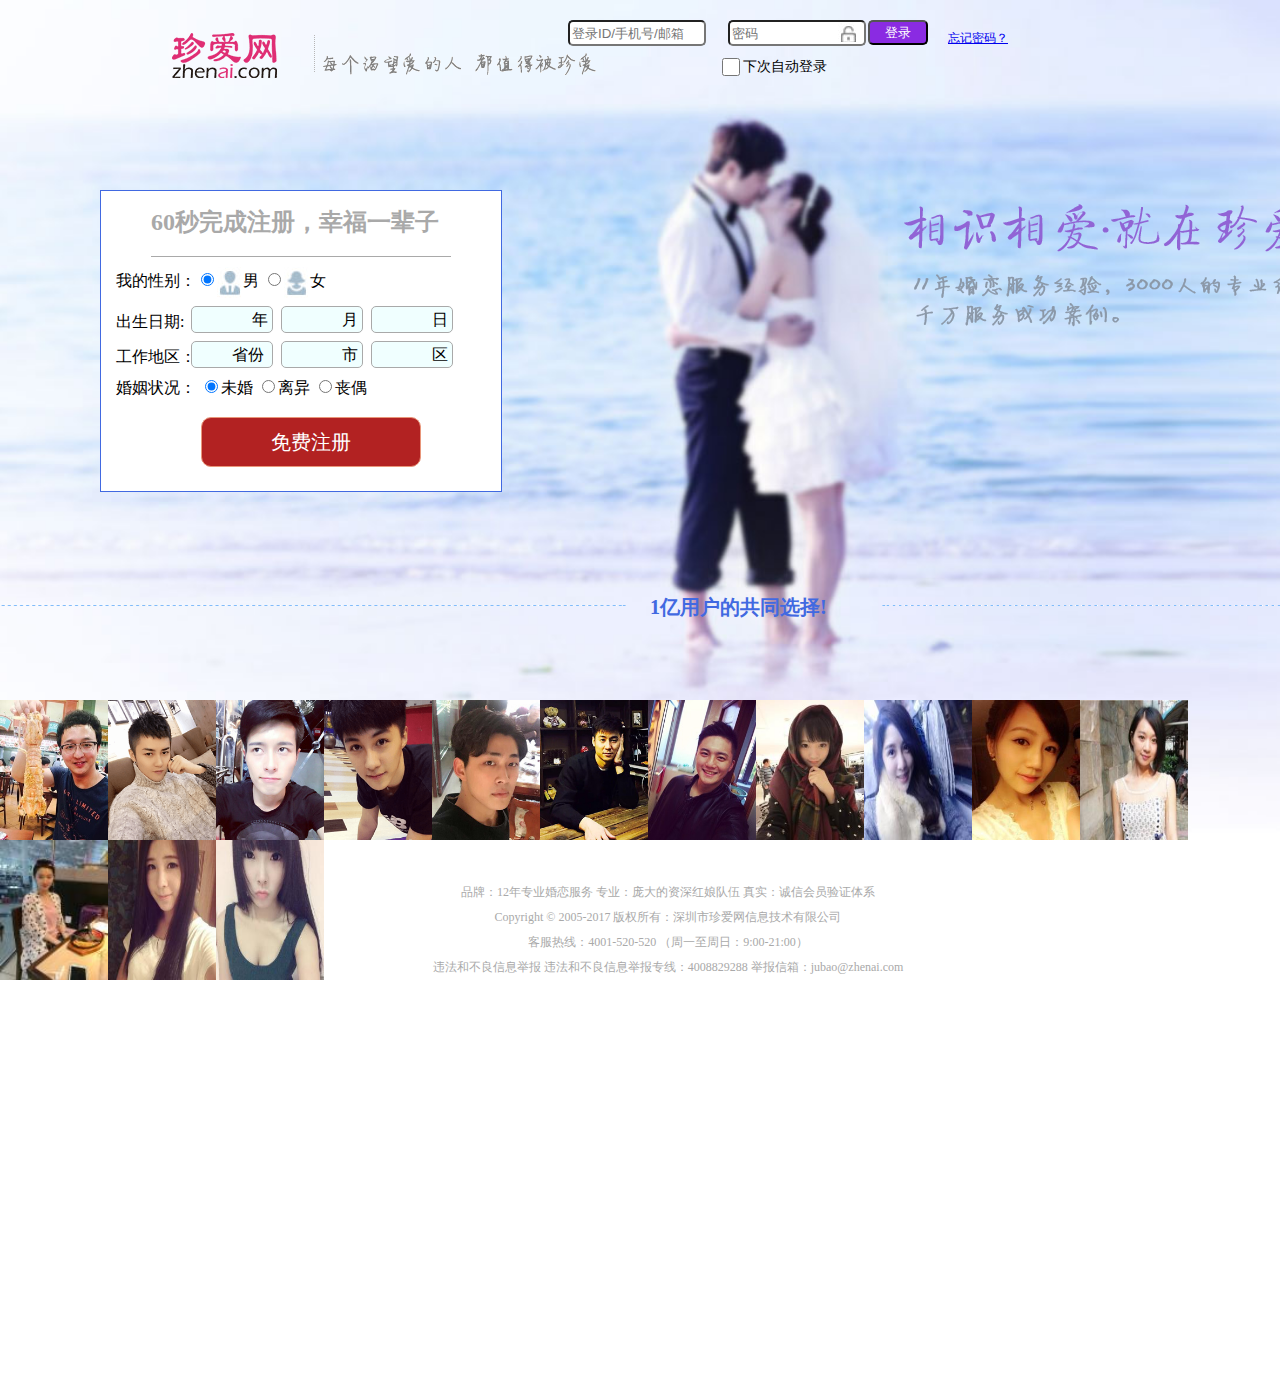
<file: index.html>
<!DOCTYPE html>
<html>

	<head>
		<meta charset="UTF-8">
		<title>珍爱网</title>
		<link rel="stylesheet" type="text/css" href="css/zaw.css" />
		<style type="text/css">

		</style>
	</head>

	<body>
		<div id="a">
			<header>
				<div id="b">
					<div class="b1"><img src="img/logo_00.png" /></div>
					<div class="b2"><img src="img/aa.png" /> </div>
					<div class="b3">
						<input type="text" value="" placeholder="登录ID/手机号/邮箱" />
						<input type="text" value="" placeholder="密码" />
						<input type="submit" value="登录" />
						<div class="b3a"></div>
					</div>
					<div class="b4">
						<a href="#">忘记密码？</a>
					</div>
					<div class="b5">
						<input type="checkbox" value="denglu" id="logo" /><label for="logo">下次自动登录</label>

					</div>
				</div>

			</header>

			<section>
				<!--
            	作者：李跃
            	时间：2017-10-14
            	描述：注册框
            -->
				<div id="c">
					<div id="c1">
						<h4>60秒完成注册，幸福一辈子</h4>
					</div>

					<form action="zhuce.html" method="get">
						<!-- 性别-->
						<div class="c2">
							我的性别：<input name="gen" type="radio" value="男" checked="checked" /><img src="img/nan.jpg" align="center" />男
							<input name="gen" type="radio" value="女" /><img src="img/nv.jpg" align="center" />女
						</div>
						<!-- 性别-->

						<!-- 出生日期-->
						<div class="c3">
							<div class="c3a">出生日期:</div>
							<div class="c3a1">
								<dt>
									
									
									<em></em>
									<em>年</em>
								</dt>
							</div>

							<div class="c3a2">
								<dt>
								
									<em></em>
									<em>月</em>
								</dt>
							</div>
							<div class="c3a3">
								<dt>
									<em></em>
									<em>日</em>
								</dt>
							</div>
						</div>
						<!-- 出生日期-->

						<!-- 工作地区-->
						<div class="C4">
							<div class="c3b">工作地区：</div>
							<div class="c3b1">
								<dt>
									<em></em>
									<em>省份</em>
								</dt>
							</div>

							<div class="c3b2">
								<dt>
									<em></em>
									<em>市</em>
								</dt>
							</div>
							<div class="c3b3">
								<dt>
									<em></em>
									<em>区</em>
								</dt>
							</div>
						</div>
						<!-- 工作地区-->

						<div class="c5">
							婚姻状况：
							<input name="dainji" type="radio" value="男" checked="checked">未婚
							<input name="dainji" type="radio" value="女" />离异
							<input name="dainji" type="radio" value="女" />丧偶
						</div>

						<div id="c6"><input type="submit" id="c81" value="免费注册" /></div>

					</form>
				</div>
				<div id="tupian"><img src="img/t8_3.png" /></div>
				<div class="tu">
					<span>
						<strong>1亿用户的共同选择!</strong>
					</span>
				</div>

			</section>
		</div>
		<footer>
			<div id="e">
				<ul>
					<div id="mask">
						<li><img src="img/1.jpg" alt="" /><span class="into"> <span class="mask" >24岁 160cm</span>
							</span>
						</li>
						<li><img src="img/2.jpg" alt="" /><span class="into"> <span class="mask">25岁 178cm</span> </span>
						</li>
						<li><img src="img/3.jpg" alt="" /><span class="into"> <span class="mask"> 24岁 160cm</span></span>
						</li>
						<li><img src="img/4.jpg" alt="" /><span class="into"> <span class="mask">24岁 165cm</span> </span>
						</li>
						<li><img src="img/5.jpg" alt="" /><span class="into"> <span class="mask"> 24岁 160cm</span></span>
						</li>
						<li><img src="img/6.jpg" alt="" /><span class="into"> <span class="mask">25岁 181cm</span> </span>
						</li>
						<li><img src="img/7.jpg" alt="" /><span class="into"> <span class="mask"> 24岁 165cm</span></span>
						</li>
						<li><img src="img/8.jpg" alt="" /><span class="into"> <span class="mask">20岁 160cm</span> </span>
						</li>
						<li><img src="img/9.jpg" alt="" /><span class="into"> <span class="mask">24岁 160cm</span> </span>
						</li>
						<li><img src="img/16.jpg" alt="" /><span class="into"> <span class="mask">24岁 160cm</span> </span>
						</li>
						<li><img src="img/11.jpg" alt="" /><span class="into"> <span class="mask">24岁 160cm</span> </span>
						</li>
						<li><img src="img/12.jpg" alt="" /><span class="into"> <span class="mask"> 24岁 160cm</span></span>
						</li>
						<li><img src="img/13.jpg" alt="" /><span class="into"> <span class="mask">24岁 160cm</span> </span>
						</li>
						<li><img src="img/15.jpg" alt="" /><span class="into"> <span class="mask">24岁 160cm</span> </span>
						</li>
					</div>
				</ul>
			</div>
			<div id="dibu">

				<div>品牌：12年专业婚恋服务 专业：庞大的资深红娘队伍 真实：诚信会员验证体系</div>
				<div>Copyright © 2005-2017 版权所有：深圳市珍爱网信息技术有限公司</div>
				<div>客服热线：4001-520-520 （周一至周日：9:00-21:00）</div>
				<div>
					<a href="#">违法和不良信息举报 </a> 违法和不良信息举报专线：4008829288 举报信箱：jubao@zhenai.com</div>
			</div>
		</footer>

	</body>

</html>
</file>
<file: css/zaw.css>
body {
				padding: 0px;
				margin: 0px;
				width: 100%;
				height: 960px;
				background-image: url(../img/body_bg2.jpg);
				background-repeat: no-repeat;
				background-position: -400px 0px;
				background-size: cover;
				position: relative;
			}
			
			#a {
				width: 1336px;
				height: 960px;
				margin: 0px auto;
			}
			/*头部*/
			
			#b {
				width: 1000px;
				height: 150px;
				margin: 0px auto;
				position: relative;
			}
			
			.b1 {
				float: left;
				margin-top: 30px;
			}
			
			.b2 {
				float: left;
				width: 360px;
				height: 50px;
				position: absolute;
				top: 35px;
				left: 140px;
			}
			
			.b3 {
				width: 400px;
				height: 20px;
				margin-top: 0px;
			}
			
			.b3 input:nth-child(1) {
				width: 130px;
				height: 20px;
				border-radius: 5px;
				box-shadow: none;
				position: absolute;
				top: 20px;
				left: 400px;
			}
			
			.b3 input:nth-child(2) {
				height: 20px;
				width: 130px;
				border-radius: 5px;
				box-shadow: none;
				position: absolute;
				top: 20px;
				left: 560px;
			}
			
			.b3a {
				position: absolute;
				left: 670px;
				top: 22px;
				width: 18px;
				height: 20px;				
				background-image: url(../img/mima.jpg);
				background-repeat: repeat;
			}
			
			.b3 input:nth-child(3) {
				width: 60px;
				height: 25px;
				color: #ffffff;
				border-radius: 5px;
				box-shadow: none;
				position: absolute;
				top: 20px;
				left: 700px;
				background-color: blueviolet;
				box-shadow: none;
			}
			
			.b4 {
				width: 100px;
				font-size: 12px;
				position: absolute;
				top: 30px;
				left: 780px;
				display: inline;
			}
			
			.b5 {
				width: 160px;
				position: absolute;
				top: 50px;
				left: 550px;
			}
			
			.b5 input {
				position: relative;
				top: 5px;
				width: 18px;
				height: 18px;
			}
			
			.b5 label {
				width: 100px;
				font-size: 14px;
			}
			/*头部*/
			/*内容*/
			
			#c {
				width: 400px;
				height: 300px;
				border: 1px solid royalblue;
				position: relative;
				top: 40px;
				left: 100px;
				background-color: white;
				position: relative;
			}
			
			#c1 {
				margin: 0px auto;
				margin-top: 15px;
			}
			
			#c1 h4 {
				height: 50px;
				width: 300px;
				font-size: 24px;
				color: darkgrey;
				font-family: "微软雅黑";
				border-bottom: 1px solid darkgrey;
				margin: 0px auto;
			}
			
			.c2 {
				width: 300px;
				height: 30px;
				padding: 10px;
				margin-left: 5px;
			}
			
			.c3a {
				width: 80px;
				height: 20px;
				margin-left: 15px;
				margin-top: 5px;
			}
			
			.c3a1 {
				width: 80px;
				height: 25px;
				border: 1px solid #A9A9A9;
				background-color: #F0FFFF;
				border-radius: 5px;
				position: absolute;
				left: 90px;
				top: 115px;
			}
			
			.c3a1 dt em:nth-child(1) {
				width: 70px;
				height: 25px;
				font-style: normal;
			}
			
			.c3a1 dt em:nth-child(2) {
				width: 20px;
				height: 25px;
				font-size: 16px;
				font-style: normal;
				line-height: 25px;
				float: right;
			}
			
			.c3a2 {
				width: 80px;
				height: 25px;
				border: 1px solid #A9A9A9;
				background-color: #F0FFFF;
				border-radius: 5px;
				position: absolute;
				left: 180px;
				top: 115px;
			}
			
			.c3a2 dt em:nth-child(1) {
				width: 70px;
				height: 25px;
				font-style: normal;
			}
			
			.c3a2 dt em:nth-child(2) {
				width: 20px;
				height: 25px;
				font-size: 16px;
				font-style: normal;
				line-height: 25px;
				float: right;
			}
			
			.c3a3 {
				width: 80px;
				height: 25px;
				border: 1px solid #A9A9A9;
				background-color: #F0FFFF;
				border-radius: 5px;
				position: absolute;
				left: 270px;
				top: 115px;
			}
			
			.c3a3 dt em:nth-child(1) {
				width: 70px;
				height: 25px;
				font-style: normal;
			}
			
			.c3a3 dt em:nth-child(2) {
				width: 20px;
				height: 25px;
				font-size: 16px;
				font-style: normal;
				line-height: 25px;
				float: right;
			}
			
			.c3b {
				width: 80px;
				height: 20px;
				margin-left: 15px;
				margin-top: 15px;
			}
			
			.c3b1 {
				width: 80px;
				height: 25px;
				border: 1px solid #A9A9A9;
				background-color: #F0FFFF;
				border-radius: 5px;
				position: absolute;
				left: 90px;
				top: 150px;
			}
			
			.c3b1 dt em:nth-child(1) {
				width: 70px;
				height: 25px;
				font-style: normal;
			}
			
			.c3b1 dt em:nth-child(2) {
				width: 40px;
				height: 25px;
				font-size: 16px;
				font-style: normal;
				line-height: 25px;
				float: right;
			}
			
			.c3b2 {
				width: 80px;
				height: 25px;
				border: 1px solid #A9A9A9;
				background-color: #F0FFFF;
				border-radius: 5px;
				position: absolute;
				left: 180px;
				top: 150px;
			}
			
			.c3b2 dt em:nth-child(1) {
				width: 70px;
				height: 25px;
				font-style: normal;
			}
			
			.c3b2 dt em:nth-child(2) {
				width: 20px;
				height: 25px;
				font-size: 16px;
				font-style: normal;
				line-height: 25px;
				float: right;
			}
			
			.c3a3 dt em:nth-child(1) {
				width: 70px;
				height: 25px;
				font-style: normal;
			}
			
			.c3a3 dt em:nth-child(2) {
				width: 20px;
				height: 25px;
				font-size: 16px;
				font-style: normal;
				line-height: 25px;
				float: right;
			}
			
			.c3b3 {
				width: 80px;
				height: 25px;
				border: 1px solid #A9A9A9;
				background-color: azure;
				border-radius: 5px;
				position: absolute;
				left: 270px;
				top: 150px;
			}
			
			.c3b3 dt em:nth-child(1) {
				width: 70px;
				height: 25px;
				font-style: normal;
			}
			
			.c3b3 dt em:nth-child(2) {
				width: 20px;
				height: 25px;
				font-size: 16px;
				font-style: normal;
				line-height: 25px;
				float: right;
			}
			
			.c5 {
				width: 300px;
				height: 30px;
				padding: 10px;
				margin-left: 5px;
			}
			
			#c6 input {
				width: 220px;
				height: 50px;
				border: 1px solid darksalmon;
				background-color: firebrick;
				color: #FFFFFF;
				font-size: 20px;
				border-radius: 10px;
				position: absolute;
				left: 100px;
			}
			
			#tupian {
				position: absolute;
				left: 900px;
				top: 200px;
			}
			
			.tu {
				width: 1336px;
				height: 10px;
				background-image: url(../img/line.png);
				background-repeat: no-repeat;
				background-position: -200px 0px;
				position: absolute;
				top: 600px;
			}
			
			.tu span {
				z-index: 999;
				color: #4169E1;
				font: "微软雅黑";
				font-size: 20px;
				position: absolute;
				top: -6px;
				left: 650px;
			}
			/*内容*/
			
			
			/*尾部*/
			
			#e {
				padding: 0px;
				width: 100%;
				height: 165px;
				position: absolute;
			    top: 700px;
			}
			
			#e ul {
				margin: 0px;
				padding: 0px;
				list-style: none;
			
			}
			
			#e ul li {
				width: 108px;
				height: 140px;
				float: left;
				box-sizing: border-box;
				overflow: hidden;
			}
			
			#e ul li img {
				
				width: 108px;
				height: 140px;
				transition: all 0.3s;
				
			}
			
			#e ul li img:hover {
				transform: scale(1.1, 1.1);
			}
			
		
			
		.into {
			position: relative;					
				bottom: 0px;				
				width: 108px;
				color: white;
				height: 22px;				
				line-height: 22px;
				font-size: 14px;
				text-align: center;
				font-family: "Microsoft Yahei";				
				transition: all 0.03s linear ;				
			}
			
	
			#e li:hover .into{
				position: absolute;				
			    display:block;			    				
				transform: translateY(-25px);
		        background-color:black ;
				color: white;
				z-index: 999;									
			}
			
		#dibu {
				width: 1336px;
				height: 500px;
				text-align: center;
				position: absolute;
				top: 880px;
				color: darkgray;
				line-height: 25px;
				font-size: 12px;
			}
			
			#dibu a {
				text-decoration: none;
				color: #A9A9A9;
			}
			
			#dibu a:hover {
				color: ;
				text-decoration: underline;
			}
			/*尾部*/
</file>
